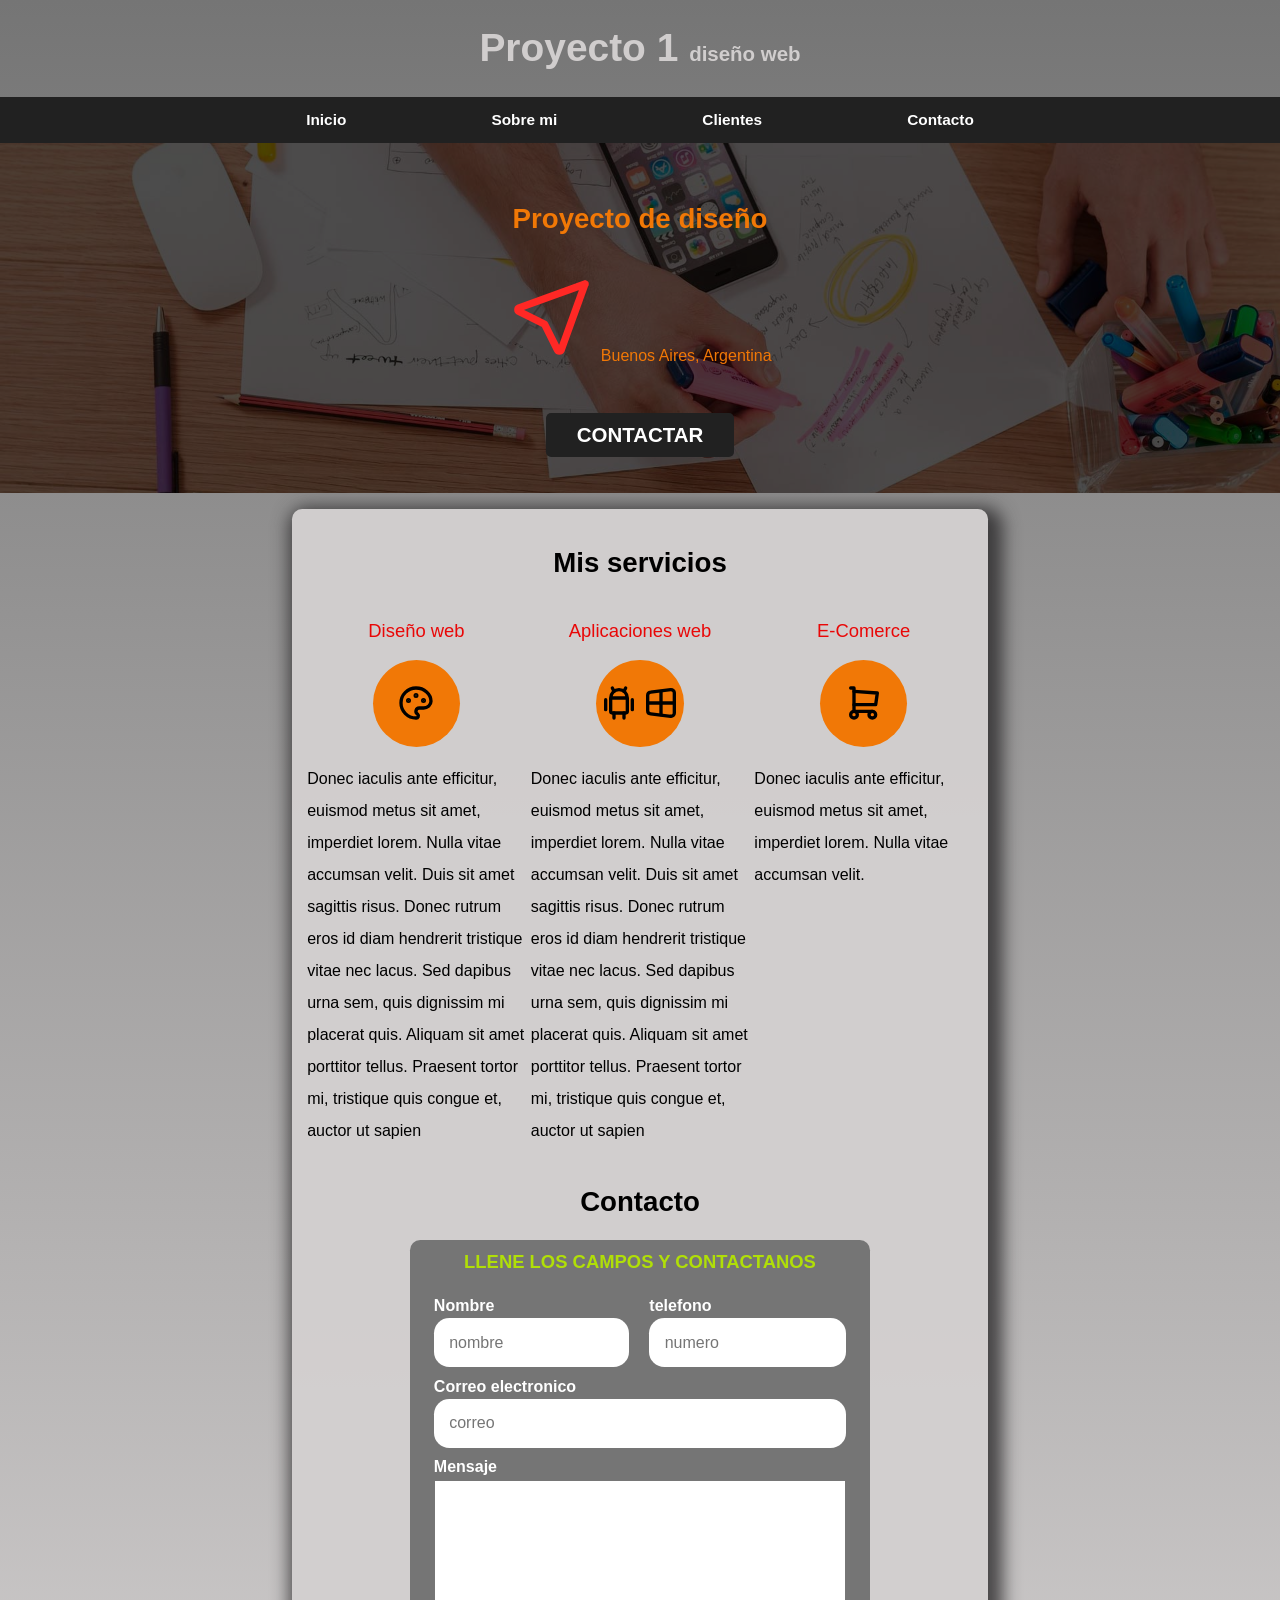
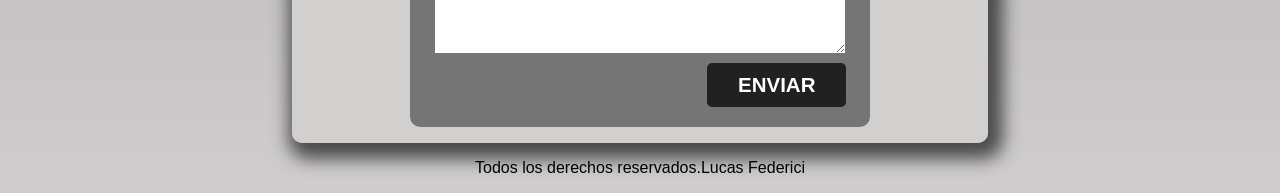
<file: BLOG/Blog_app/static/Blog_app/index.html>
<!DOCTYPE html>
<html lang="en">
<head>
    <meta charset="UTF-8">
    <meta http-equiv="X-UA-Compatible" content="IE=edge">
    <meta name="viewport" content="width=device-width, initial-scale=1.0">
    <title>Primer proyecto web</title>
    <link rel="preload" href="css/Normalize.css" as="style">
    <link href="css/Normalize.css" rel="stylesheet">
    <link rel="preload" href="css/styles.css" as="style">
    <link href="css/styles.css" rel="stylesheet">
      
        
  
</head>
<body>
  <header>
         <h1 class="titulo">Proyecto 1 <span>diseño web</span></h1>
  </header>
    <div class="nav-bg">
      <nav class="nav-principal contenedor">
        <a href="#">Inicio</a>
        <a href="#">Sobre mi</a>
        <a href="#">Clientes</a>
        <a href="#">Contacto</a>
      </nav>
    </div>
       <section class="hero">
    <div class="contenido-hero">
            <h2>Proyecto de diseño</h2>       
            
    <div class="ubicacion">
            <p>
              <svg xmlns="http://www.w3.org/2000/svg" class="icon icon-tabler icon-tabler-location" width="88" height="88" viewBox="0 0 24 24" stroke-width="2" stroke="#ff2825" fill="none" stroke-linecap="round" stroke-linejoin="round">
                <path stroke="none" d="M0 0h24v24H0z" fill="none"/>
                <path d="M21 3l-6.5 18a0.55 .55 0 0 1 -1 0l-3.5 -7l-7 -3.5a0.55 .55 0 0 1 0 -1l18 -6.5" />
              </svg>
          Buenos Aires, Argentina </p>  

    </div>      
        
        
        <a class="boton" href="">contactar </a> 
           
       
 </section>
 
   
<main class="contenedor sombras">
    <h2>Mis servicios</h2>
    <div class="servicios">    
      <section class="servicio">
        <h3>Diseño web </h3>
        <div class="icono">
            <svg xmlns="http://www.w3.org/2000/svg" class="icon icon-tabler icon-tabler-palette" width="40" height="40" viewBox="0 0 24 24" stroke-width="2" stroke="#000000" fill="none" stroke-linecap="round" stroke-linejoin="round">
                <path stroke="none" d="M0 0h24v24H0z" fill="none"/>
                <path d="M12 21a9 9 0 1 1 0 -18a9 8 0 0 1 9 8a4.5 4 0 0 1 -4.5 4h-2.5a2 2 0 0 0 -1 3.75a1.3 1.3 0 0 1 -1 2.25" />
                <circle cx="7.5" cy="10.5" r=".5" fill="currentColor" />
                <circle cx="12" cy="7.5" r=".5" fill="currentColor" />
                <circle cx="16.5" cy="10.5" r=".5" fill="currentColor" />
            </svg>
        </div>    
        <p>Donec iaculis ante efficitur, euismod metus sit amet, imperdiet lorem. Nulla vitae accumsan velit. Duis sit amet sagittis risus. Donec rutrum eros id diam hendrerit tristique vitae nec lacus. Sed dapibus urna sem, quis dignissim mi placerat quis. Aliquam sit amet porttitor tellus. Praesent tortor mi, tristique quis congue et, auctor ut sapien</p>
      </section>
        
    <section class="servicio">
        <h3>Aplicaciones web </h3>
        <div class="icono">
            <svg xmlns="http://www.w3.org/2000/svg" class="icon icon-tabler icon-tabler-brand-android" width="40" height="40" viewBox="0 0 24 24" stroke-width="2" stroke="#000000" fill="none" stroke-linecap="round" stroke-linejoin="round">
                  <path stroke="none" d="M0 0h24v24H0z" fill="none"/>
                  <line x1="4" y1="10" x2="4" y2="16" />
                  <line x1="20" y1="10" x2="20" y2="16" />
                  <path d="M7 9h10v8a1 1 0 0 1 -1 1h-8a1 1 0 0 1 -1 -1v-8a5 5 0 0 1 10 0" />
                  <line x1="8" y1="3" x2="9" y2="5" />
                  <line x1="16" y1="3" x2="15" y2="5" />
                  <line x1="9" y1="18" x2="9" y2="21" />
                  <line x1="15" y1="18" x2="15" y2="21" />
            </svg>
            <svg xmlns="http://www.w3.org/2000/svg" class="icon icon-tabler icon-tabler-brand-windows" width="40" height="40" viewBox="0 0 24 24" stroke-width="2" stroke="#000000" fill="none" stroke-linecap="round" stroke-linejoin="round">
                  <path stroke="none" d="M0 0h24v24H0z" fill="none"/>
                  <path d="M17.8 20l-12 -1.5c-1 -.1 -1.8 -.9 -1.8 -1.9v-9.2c0 -1 .8 -1.8 1.8 -1.9l12 -1.5c1.2 -.1 2.2 .8 2.2 1.9v12.1c0 1.2 -1.1 2.1 -2.2 1.9z" />
                  <line x1="12" y1="5" x2="12" y2="19" />
                  <line x1="4" y1="12" x2="20" y2="12" />
            </svg>
        </div>

        <p>Donec iaculis ante efficitur, euismod metus sit amet, imperdiet lorem. Nulla vitae accumsan velit. Duis sit amet sagittis risus. Donec rutrum eros id diam hendrerit tristique vitae nec lacus. Sed dapibus urna sem, quis dignissim mi placerat quis. Aliquam sit amet porttitor tellus. Praesent tortor mi, tristique quis congue et, auctor ut sapien</p>
    </section>
    <section class="servicio">
        <h3>E-Comerce </h3>
        <div class="icono">
            <svg xmlns="http://www.w3.org/2000/svg" class="icon icon-tabler icon-tabler-shopping-cart" width="40" height="40" viewBox="0 0 24 24" stroke-width="2" stroke="#000000"  fill="none" stroke-linecap="round" stroke-linejoin="round">
                <path stroke="none" d="M0 0h24v24H0z" fill="none"/>
                <circle cx="6" cy="19" r="2" />
                <circle cx="17" cy="19" r="2" />
                <path d="M17 17h-11v-14h-2" />
                <path d="M6 5l14 1l-1 7h-13" />
            </svg>
        </div>
              <p>Donec iaculis ante efficitur, euismod metus sit amet, imperdiet lorem. Nulla vitae accumsan velit.
    </div>  <!--cierre de .servicios-->        
      </section>
      


   <section>
     <h2>Contacto</h2>
     
     <form class="formulario">
        <fieldset>
            <legend>llene los campos y contactanos </legend>
            <div class="contenedor-campos" > 
              <div class="campo">
                    <label>Nombre</label>
                    <input class="imput-text"  type="text" placeholder="nombre">
              </div> 
              
                <div class="campo">
                      <label>telefono</label>
                      <input class="imput-text" type="tel" placeholder="numero">  
              </div >

              <div class="campo">
                    <label>Correo electronico</label>
                    <input class="imput-text" type="email" placeholder="correo">
              </div >

              <div class="campo">
                    <label>Mensaje</label>
                    <textarea></textarea>
              </div>
        </div>    
            <div class="alinear-derecha flex">
              <input class="boton w-sm-100" type="submit" value="enviar">
            </div>
           
        </fieldset>
        


    </form>
     
    </section> 
     </main>
          <footer class="footer">
              <p>Todos los derechos reservados.Lucas Federici</p>  
          </footer>
   
   
   
</body>
</html>
</file>
<file: BLOG/Blog_app/static/Blog_app/css/styles.css>
:root {
  --blanco: #ffffff;
  --oscuro: #212121;
  --primario: #b0df07;
  --secundario: #f17806;
  --rojo: #e90707;
  --gris: #757575;
  --gris-claro:#d3d0d0f6;
  --fuente-principal: 3.8rem;

  

}
/*global*/
html {
  font-size: 64%;
  box-sizing: border-box; /* hack para box */
  scroll-snap-type: y mandatory  ;
}
*, *:before, *:after {
  box-sizing: inherit;
}
/* scroll snap 
.servicios,
.nav-principal,
.formulario{
  scroll-snap-align: center;
  scroll-snap-stop: always;
}
*/
body {
  font-size: 16px; /* 1rem = 10px*/ /* porque pusimos 16px de font-size */
  font-family: sans-serif;
  background-color:var(--gris) ;
  background-image:linear-gradient(to top, var(--gris-claro) 0% ,var(--gris) 100%);
  
}
.contenedor {
  max-width: 68rem;
  margin: 0% auto;
}

.boton{
 background-color: var(--oscuro);
 color: var(--blanco);
 padding: 1rem 3rem;
 margin-top: 3rem;
 font-size: 2rem;
 text-decoration: none;
 text-transform: uppercase;
 font-weight: bold;
 border-radius: .5rem;
 width: 95%;
 text-align: center;
 border:none;
}

@media (min-width: 768px)  {
  .boton{
    width: auto;
  }
    
}

.boton:hover{
  cursor: pointer;
}

/*utilidades*/
.w-sm-100{
  width: 100%;
}
@media (min-width: 768px)  {
  .w-sm-100{
    width: auto;
  }
    
}
.alinear-derecha{
 justify-content:flex-end; 
}

.flex{
  display:flex;
}


.nav-bg {
  background-color: var(--oscuro);
}

.nav-principal {
  display: flex;
  flex-direction: column;
  
}

@media (min-width:768px )  {
  .nav-principal {
    flex-direction: row;
    justify-content: space-between;
  } 


}
.sombras{
  box-shadow: 6px 7px 17px 9px rgba(36,35,36,0.77);
  background-color:var(--gris-claro) ;
  padding: 1.5rem;
  border-radius: 1rem;
}

/* tipografia */
h1{
  font-size: var(--fuente-principal);
  color: var(--gris-claro);
  font-weight:900;

}

    

h2{
  font-size: 2.7rem;
}
h3{
  font-size: 1.8rem;
}
  
h1,h2,h3{
   text-align: center;
}



 /* titulos */
.titulo span {
  text-align: center;
  font-size: var(--fuente-principal);
  font-size: 2rem;
  
      

}



/* navegacion principal */
.nav-principal a {
  display: block;
  text-align: center;
  color: var(--blanco);
  text-decoration: none;
  font-size: 1.5rem;
  font-weight: bold;
  padding: 1.4rem;
}

.nav-principal a:hover {
  background-color: var(--rojo);
  color: var(--oscuro);
}
/* hero */
.hero{
  background-image:url(../img/hero.jpg) ;
  background-repeat: no-repeat;
  background-size: cover;
  height: 350px;
  position: relative;
  margin-bottom: 1.5rem;
}
.contenido-hero {
  position: absolute;
  background-color: rgba(0,0,0, .7 ); /**anterior**/
  background-color: rgb(0 0 0 /70%);
  width: 100%;
  height: 100%;  
 

  display: flex;
  flex-direction: column ;
  align-items: center;
  justify-content: center;
 
}
.contenido-hero h2,
.contenido-hero p {
 color: var(--secundario);
}

.contenido-hero .ubicacion{
  display: flex;
  align-items:flex-end;
}



/*servicios*/
@media (min-width: 768px)  {
    .servicios{
  display: grid;
  grid-template-columns:repeat(3, 1fr);
  column-gap: 0.5rem ;
    }
}



.servicio{
  display: flex;
  flex-direction: column;
  align-items: center  ;

}

.servicio h3{
  color:var(--rojo);
  font-weight: normal;
  text-align: center;
}

.servicio p{
  line-height: 2;
}

.servicio .icono{
  height:8.5rem;
  width: 8.5rem;
  background-color:var(--secundario);
  border-radius:50%;
  display: flex;
  justify-content:space-evenly;
  align-items: center;
}
/* contacto */   
.formulario{
  background-color: var(--gris);
  width:min(45rem, 100% );
  margin: 0 auto;
  padding: 1rem;
  border-radius: 1rem;
}

.formulario fieldset{
  border: none;
}

.formulario legend{
  text-align: center;
  font-size:1.8rem ;
  text-transform: uppercase;
  font-weight: 700;
  margin-bottom: 1.9rem;
  color:var(--primario)
}
@media (min-width:768px ) {
    .contenedor-campos{
 display: grid;
 grid-template-rows: auto auto 17rem;
 /* grid-template-columns:50% 50%; */
 column-gap: 2rem;
  }
    .campo:nth-child(3),
    .campo:nth-child(4){ 
      grid-column:1 / 3  ;

    }
 
}
 

.campo{
  margin-bottom: 1rem;
}

.campo label{
  color: var(--blanco);
  font-weight: bold;
  margin-bottom: .3rem;
  display: block;
}
.campo textarea{
  height:17rem;
  width:100%

}
.imput-text{
  width: 100%;
  border: none;
  padding:1.5rem;
  border-radius:1.5rem;

}
/* footer */
.footer{
  text-align: center ;
}
</file>
